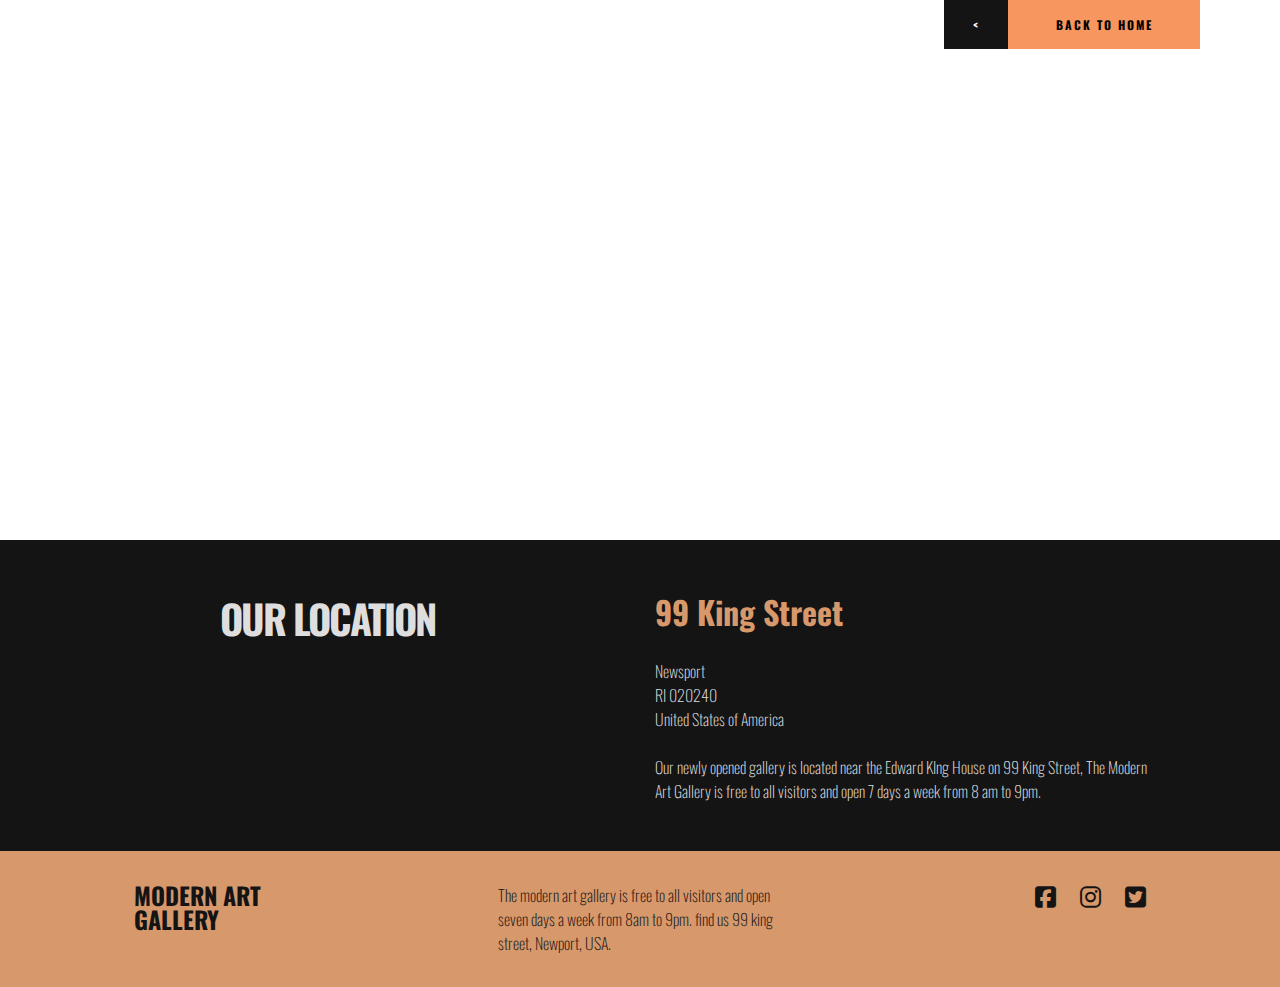
<file: location.html>
<!DOCTYPE html>
<html lang="en">

<head>
    <meta charset="UTF-8">
    <meta name="viewport" content="width=device-width, initial-scale=1.0">
    <title>Location</title>
    <link rel="stylesheet" href="location.css">
    <link rel="stylesheet" href="https://cdnjs.cloudflare.com/ajax/libs/font-awesome/6.7.2/css/all.min.css">
 <style>
        @import url('https://fonts.googleapis.com/css2?family=Oswald:wght@200..700&display=swap');
    </style>
    <title>Location</title>
</head>

<body>
    <div class="container">
        <section class="map">
            <iframe
                src="https://www.google.com/maps/embed?pb=!1m18!1m12!1m3!1d2306.081106014911!2d25.260965576497856!3d54.69060037330108!2m3!1f0!2f0!3f0!3m2!1i1024!2i768!4f13.1!3m3!1m2!1s0x46dd9409b56c7b0b%3A0x5c8eb53124fd3f44!2sMartynas%20Ma%C5%BEvydas%20National%20Library%20of%20Lithuania!5e0!3m2!1sen!2slt!4v1749106360790!5m2!1sen!2slt"
                width="600" height="450" style="border:0;" allowfullscreen="" loading="lazy"
                referrerpolicy="no-referrer-when-downgrade"></iframe>
                      <a href="index.html" class="color-split-link">
             
                <div class="left-side">
                    <h2>&lt;</h2>
                </div>
                   <div class="right-side">
                    <h2>back to home</h2>
                </div>
            </a>
        </section>
        <section class="contacts">
          <div>  <h1>our location</h1></div>
            <div class="contacts-info">
                <h3> 99 King Street </h3>
                <ul>
                    <li>
                        Newsport
                    </li>
                    <li>
                        RI 020240
                    </li>
                    <li>
                        United States of America
                    </li>
                </ul>
                <p>Our newly opened gallery is located near the Edward KIng House on 99
                    King Street, The Modern Art Gallery is free to all visitors and open 7 days a week
                    from 8 am to 9pm.
                </p>
            </div>
        </section>
    </div>
    <footer>
        <h1> Modern Art Gallery</h1>
        <h2>The modern art gallery is free to all visitors
            and open seven days a week from 8am to 9pm.
            find us 99 king street, Newport, USA.
        </h2>
        <ul>
            <li><a href="#" class="socials"> <i class="fa-brands fa-square-facebook"></i></a></li>
            <li><a href="#" class="socials"> <i class="fa-brands fa-instagram"></i></a></li>
            <li><a href="#" class="socials"> <i class="fa-brands fa-square-twitter"></i></a></li>
        </ul>
    </footer>
</body>

</html>
</file>
<file: location.css>
* {
    padding: 0px;
    margin: 0px;
    box-sizing: border-box;
    font-family: "Oswald", sans-serif;

}

a {
    text-decoration: none;
    color: white;
}

ul,
li {
    list-style: none;
}

.container {
    width: 100%;
    height: auto;
    display: flex;
    flex-direction: column;
    justify-content: center;
    align-items: center;
}

.map {
    width: 100%;
    height: 60vh;
    position: relative;


}
                .color-split-link {
                    position: absolute;
                    display: none;
                    grid-template-columns: 1fr 3fr;
                    width: 70%;
                    font-size: 1rem;
                    align-self: start;
                    text-align: center;
                    border: none;
                    letter-spacing: 2px;
                    text-transform: uppercase;
                    top:0;
                    right: 5rem;
                }

                .left-side {
                    display: flex;
                    justify-content: center;
                    align-items: center;
                    background: rgb(21, 20, 20);                    
                    padding: 1rem;
                }

                .right-side {
                    display: flex;
                    justify-content: center;
                    align-items: center;
                    background: #f7965e;
                    color: black;
                }

iframe {
    width: 100%;
    height: 100%;

}

.contacts {
    width: 100%;
    display: flex;
    flex-direction: column;
    justify-content: center;
    align-items: start;
    background: rgb(21, 20, 20);
    padding: 3rem 2rem;
    gap: 2rem;

}

.contacts h1 {
    font-size: 2.5rem;
    text-transform: uppercase;
    font-weight: 800;
    letter-spacing: -2px;
    color: #DFDEDF;
}

.contacts h3 {
    font-size: 2rem;
    color: #D7986B;
}

.contacts-info {
    display: flex;
    flex-direction: column;
    gap: 1.5rem;
    
}
.contacts-info p, ul {
color: #DFDEDF;
    font-weight: 100;
    line-height: 1.5rem;
}
                footer{
                    width: 100%;
                        background: #D7986B;
                     display: grid;
                    grid-template-columns: 1fr;
                    justify-content: center;
                    align-items: start;
                    color: rgb(21, 20, 20);
                    padding: 2rem;
                    gap: 2rem;

                }
                footer > h1{
                    letter-spacing: 0px;
                    text-transform: uppercase;
                    width: 70%;
                    line-height: 1;
                }
                footer > h2{
                    font-weight: 100;
                }
                footer ul{
                    display: flex;
                    gap: 1.5rem;
                }
.socials{
    color: rgb(21, 20, 20);
    font-size: 2rem;
}
@media screen and (min-width: 769px)
{
    .color-split-link{
        display: grid;
        width: 20%;
        font-size: 0.5rem;
        color: white;
    }
    .contacts{
        flex-direction: row;
    }
    .contacts > div{
        width: 50%;
    }
    .contacts h1{
        align-self: center;
        text-align: center;
        
    }
    .contacts-info{
        padding-right: 6rem;
    }
    footer{
    display: flex;
    flex-direction: row;
    justify-content: space-around;
}

footer h1{
    font-size: 1.5rem;
    width: 8rem;
    justify-self: start;
}
footer h2{
    font-size: 1rem;
    max-width: 300px
}

.socials{
    font-size: 1.5rem;
    justify-self: end;
}
}
</file>
